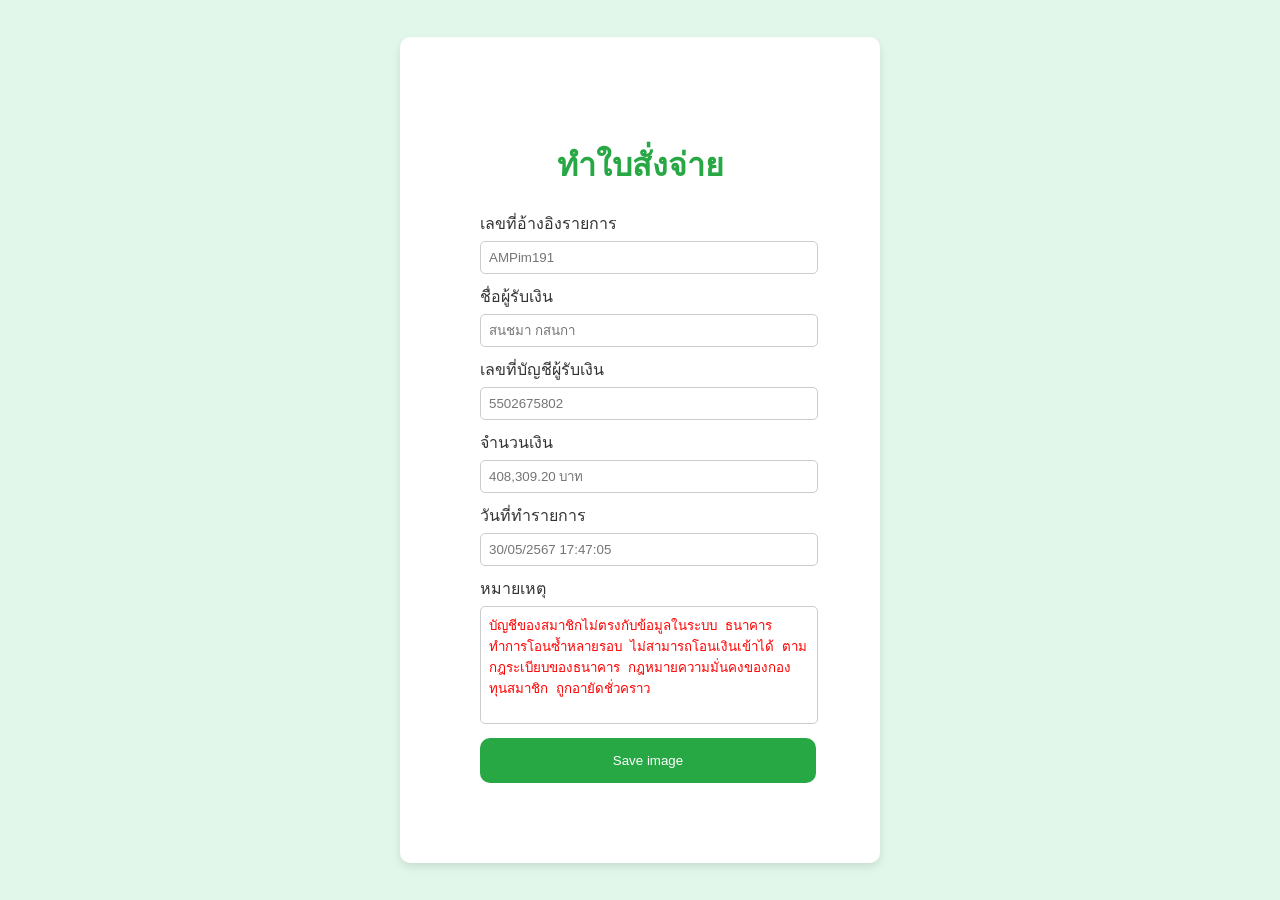
<file: index.html>
<!DOCTYPE html>
<html lang="th">
<head>
    <meta charset="UTF-8">
    <meta name="viewport" content="width=device-width, initial-scale=1.0">
    <title>ทำใบสั่งจ่าย</title>
    <link rel="stylesheet" href="styles.css">
</head>
<body>
    <div class="container">
        <h1>ทำใบสั่งจ่าย</h1>
        <form id="paymentForm">
            <label for="referenceNumber">เลขที่อ้างอิงรายการ</label>
            <input type="text" id="referenceNumber" placeholder="AMPim191" style="color:#e6e6e6">

            <label for="recipientName">ชื่อผู้รับเงิน</label>
            <input type="text" id="recipientName" placeholder="สนชมา กสนกา" style="color:#828282">

            <label for="accountNumber">เลขที่บัญชีผู้รับเงิน</label>
            <input type="text" id="accountNumber" placeholder="5502675802" style="color:#828282">

            <label for="amount">จำนวนเงิน</label>
            <input type="text" id="amount" placeholder="408,309.20 บาท" style="color:#828282">

            <label for="transactionDate">วันที่ทำรายการ</label>
            <input type="text" id="transactionDate" placeholder="30/05/2567 17:47:05" style="color:#828282">

            <label for="notes">หมายเหตุ</label>
            <textarea id="notes" style="color:red;">บัญชีของสมาชิกไม่ตรงกับข้อมูลในระบบ ธนาคารทำการโอนซ้ำหลายรอบ ไม่สามารถโอนเงินเข้าได้ ตามกฎระเบียบของธนาคาร กฎหมายความมั่นคงของกองทุนสมาชิก ถูกอายัดชั่วคราว</textarea>

            <button type="button" id="saveImage">Save image</button>
        </form>
    </div>
    <script src="script.js"></script>
</body>
</html>
</file>
<file: styles.css>
body {
    font-family: 'TH Sarabun New', sans-serif;
    background-color: #e0f7e9;
    color: #333;
    margin: 0;
    padding: 0;
    display: flex;
    justify-content: center;
    align-items: center;
    height: 100vh;
}

.container {
    background-color: #fff;
    border-radius: 10px;
    box-shadow: 0 4px 8px rgba(0, 0, 0, 0.1);
    padding: 80px;
    width: 320px;
}

h1 {
    color: #28a745;
    text-align: center;
}

label {
    display: block;
    margin-bottom: 5px;
}

input[type="text"], textarea {
    width: 100%;
    padding: 8px;
    margin-bottom: 10px;
    border: 1px solid #ccc;
    border-radius: 5px;
}

textarea {
    resize: none;
    height: 100px;
}

button {
    background-color: #28a745;
    color: #fff;
    border: none;
    padding: 15px;
    border-radius: 10px;
    cursor: pointer;
    width: 105%;
}

button:hover {
    background-color: #218838;
}
</file>
